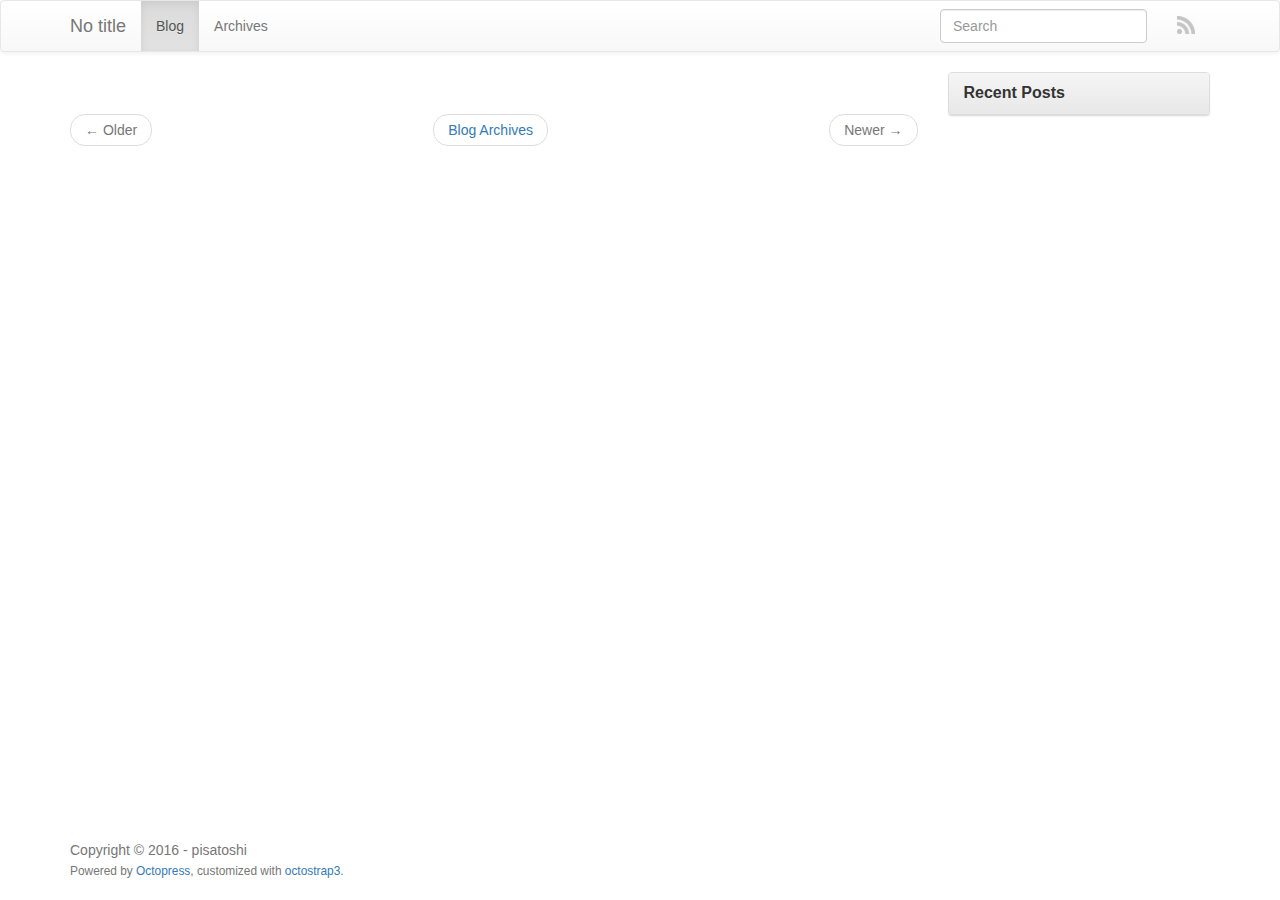
<file: index.html>
<!DOCTYPE html>
<html class="no-js" lang="en">
<head>
  <meta charset="utf-8">
  <title>No title</title>
  <meta name="author" content="pisatoshi">

  
  

  <!-- http://t.co/dKP3o1e -->
  <meta name="HandheldFriendly" content="True">
  <meta name="MobileOptimized" content="320">
  <meta name="viewport" content="width=device-width, initial-scale=1">

  
  <link rel="canonical" href="http://pisatoshi.github.io/">
  <link href="/favicon.png" type="image/png" rel="icon">
  <link href="/atom.xml" rel="alternate" title="No title" type="application/atom+xml">

  <!-- http://opengraphprotocol.org/ -->
  <meta name="twitter:card" content="summary_large_image">
  <meta property="og:type" content="website">
  <meta property="og:url" content="http://pisatoshi.github.io/">
  <meta property="og:title" content="No title">
  

  <script src="/javascripts/libs/jquery/jquery-2.1.3.min.js"></script>

<link href="/assets/bootstrap/dist/css/bootstrap.min.css" rel="stylesheet" type="text/css">
<link href="/assets/bootstrap/dist/css/bootstrap-theme.min.css" rel="stylesheet" type="text/css">


  
  <link href="/stylesheets/screen.css" media="screen, projection, print" rel="stylesheet" type="text/css">

  

</head>

  <body   >
    <a href="#content" class="sr-only sr-only-focusable">Skip to main content</a>
    <div id="wrap">
      <header role="banner">
        <nav class="navbar navbar-default" role="navigation">
    <div class="container">
        <div class="navbar-header">
            <button type="button" class="navbar-toggle" title="toggle navbar" data-toggle="collapse" data-target=".navbar-collapse">
                <span class="icon-bar"></span>
                <span class="icon-bar"></span>
                <span class="icon-bar"></span>
            </button>
            <a class="navbar-brand" href="/">No title</a>
        </div>

        <div class="navbar-collapse collapse">
            <ul class="nav navbar-nav">
                <li class="active">
                    <a rel="index" href="/">Blog</a>
                </li>
                <li >
                    <a href="/blog/archives">Archives</a>
                </li>
            </ul>
            <ul class="nav navbar-nav navbar-right">
                <li>
                    <a class="subscribe-rss" href="/atom.xml" title="subscribe via RSS">
                        <span class="visible-xs">RSS</span>
                        <img class="hidden-xs" src="/images/rss.png" alt="RSS">
                    </a>
                </li>
                
            </ul>
            
                <form class="navbar-form navbar-right" action="https://www.google.com/search" method="GET">
                    <input type="hidden" name="sitesearch" value="pisatoshi.github.io">
                    <div class="form-group">
                        <input class="form-control" type="text" name="q" placeholder="Search">
                    </div>
                </form>
            
        </div>
    </div>
</nav>


      </header>
      <div id="main" role="main" class="container">
        <div id="content">
          <div class="row">
  <div class="page-content col-md-9">
    <div class="blog-index" itemscope itemtype="http://schema.org/Blog">
    <meta itemprop="name" content="No title" />
    
    <meta itemprop="url" content="http://pisatoshi.github.io" />
      
      
    </div>

    <ul class="pager">
      
        <li class="previous disabled"><a href="#">&larr;&nbsp;Older</a></li>
      
      <li><a href="/blog/archives">Blog Archives</a></li>
      
        <li class="next disabled"><a href="#">Newer&nbsp;&rarr;</a></li>
      
    </ul>
  </div>

  
    <aside class="sidebar col-md-3">
      
        <section class="panel panel-default">
  <div class="panel-heading">
    <h3 class="panel-title">Recent Posts</h3>
  </div>
  
  <div id="recent_posts" class="list-group">
    
  </div>
</section>






      
    </aside>
  
</div>

        </div>
      </div>
    </div>
    <footer role="contentinfo"><div class="container">
    <p class="text-muted credits">
  Copyright &copy; 2016 - pisatoshi<br>
  <small>
      <span class="credit">Powered by <a href="http://octopress.org">Octopress</a></span>,
      <span class="credit">customized with <a href="https://github.com/kAworu/octostrap3">octostrap3</a></span>.
  </small>
</p>

</div>
</footer>
    







  <script type="text/javascript">
    (function(){
      var twitterWidgets = document.createElement('script');
      twitterWidgets.type = 'text/javascript';
      twitterWidgets.async = true;
      twitterWidgets.src = '//platform.twitter.com/widgets.js';
      document.getElementsByTagName('head')[0].appendChild(twitterWidgets);
    })();
  </script>


<script src="/assets/bootstrap/dist/js/bootstrap.min.js"></script>
<script src="/javascripts/modernizr.js"></script>


  </body>
</html>
</file>
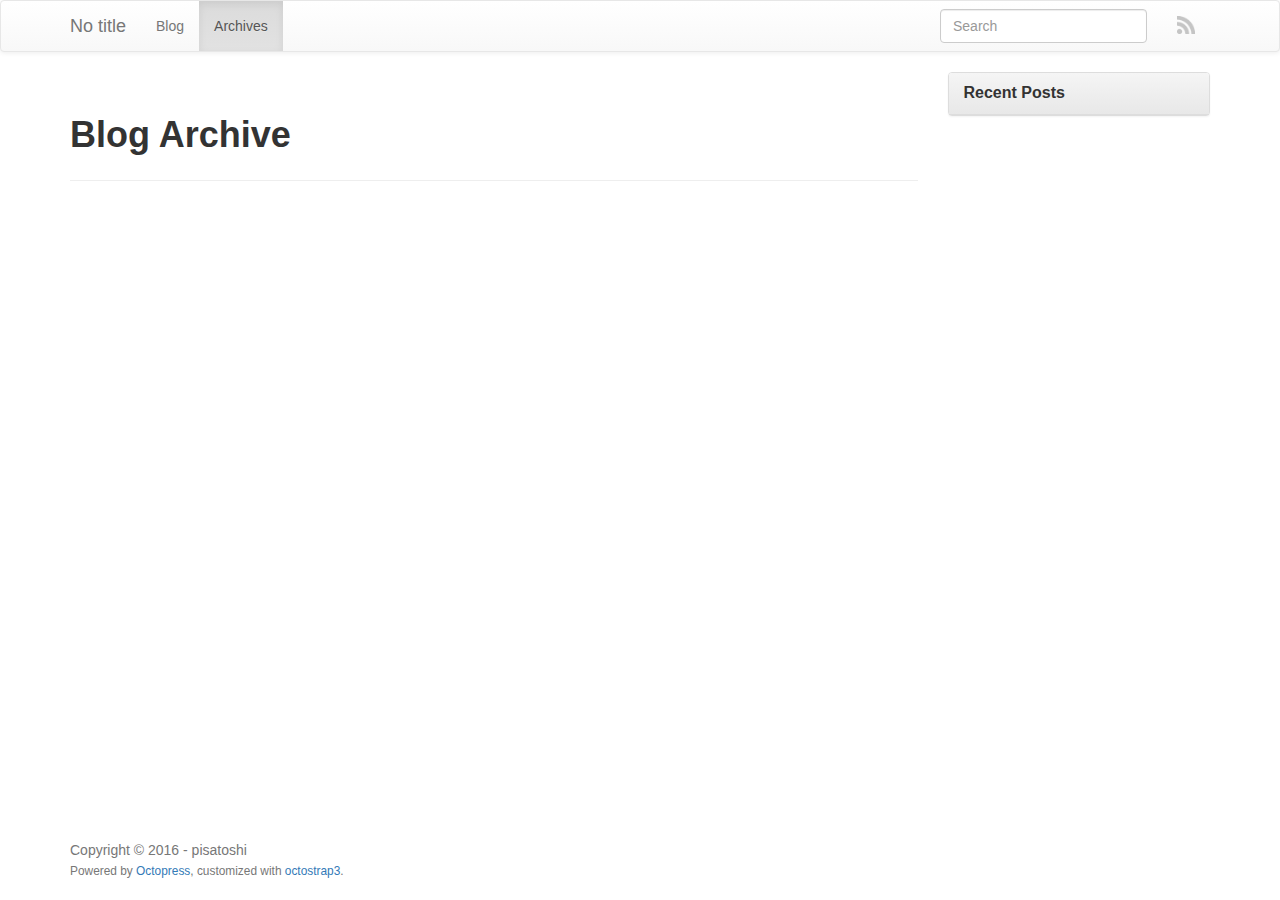
<file: blog/archives/index.html>
<!DOCTYPE html>
<html class="no-js" lang="en">
<head>
  <meta charset="utf-8">
  <title>Blog Archive - No title</title>
  <meta name="author" content="pisatoshi">

  
  

  <!-- http://t.co/dKP3o1e -->
  <meta name="HandheldFriendly" content="True">
  <meta name="MobileOptimized" content="320">
  <meta name="viewport" content="width=device-width, initial-scale=1">

  
  <link rel="canonical" href="http://pisatoshi.github.io/blog/archives/">
  <link href="/favicon.png" type="image/png" rel="icon">
  <link href="/atom.xml" rel="alternate" title="No title" type="application/atom+xml">

  <!-- http://opengraphprotocol.org/ -->
  <meta name="twitter:card" content="summary_large_image">
  <meta property="og:type" content="website">
  <meta property="og:url" content="http://pisatoshi.github.io/blog/archives/">
  <meta property="og:title" content="Blog Archive - No title">
  

  <script src="/javascripts/libs/jquery/jquery-2.1.3.min.js"></script>

<link href="/assets/bootstrap/dist/css/bootstrap.min.css" rel="stylesheet" type="text/css">
<link href="/assets/bootstrap/dist/css/bootstrap-theme.min.css" rel="stylesheet" type="text/css">


  
  <link href="/stylesheets/screen.css" media="screen, projection, print" rel="stylesheet" type="text/css">

  

</head>

  <body   >
    <a href="#content" class="sr-only sr-only-focusable">Skip to main content</a>
    <div id="wrap">
      <header role="banner">
        <nav class="navbar navbar-default" role="navigation">
    <div class="container">
        <div class="navbar-header">
            <button type="button" class="navbar-toggle" title="toggle navbar" data-toggle="collapse" data-target=".navbar-collapse">
                <span class="icon-bar"></span>
                <span class="icon-bar"></span>
                <span class="icon-bar"></span>
            </button>
            <a class="navbar-brand" href="/">No title</a>
        </div>

        <div class="navbar-collapse collapse">
            <ul class="nav navbar-nav">
                <li >
                    <a rel="index" href="/">Blog</a>
                </li>
                <li class="active">
                    <a href="/blog/archives">Archives</a>
                </li>
            </ul>
            <ul class="nav navbar-nav navbar-right">
                <li>
                    <a class="subscribe-rss" href="/atom.xml" title="subscribe via RSS">
                        <span class="visible-xs">RSS</span>
                        <img class="hidden-xs" src="/images/rss.png" alt="RSS">
                    </a>
                </li>
                
            </ul>
            
                <form class="navbar-form navbar-right" action="https://www.google.com/search" method="GET">
                    <input type="hidden" name="sitesearch" value="pisatoshi.github.io">
                    <div class="form-group">
                        <input class="form-control" type="text" name="q" placeholder="Search">
                    </div>
                </form>
            
        </div>
    </div>
</nav>


      </header>
      <div id="main" role="main" class="container">
        <div id="content">
          <div class="row">
  <div class="page-content col-md-9">
    <article role="article">
      
        <header class="page-header">
          
          
            <h1 class="entry-title">
              Blog Archive
              
            </h1>
          
        </header>
      
      <div class="entry-content">
        <div id="blog-archives" itemscope itemtype="http://schema.org/Blog">
<meta itemprop="name" content="No title" />

<meta itemprop="url" content="http://pisatoshi.github.io" />

</div>

      </div>
      
    </article>
    
  </div>

  
    <aside class="sidebar col-md-3">
      
        <section class="panel panel-default">
  <div class="panel-heading">
    <h3 class="panel-title">Recent Posts</h3>
  </div>
  
  <div id="recent_posts" class="list-group">
    
  </div>
</section>






      
    </aside>
  
</div>

        </div>
      </div>
    </div>
    <footer role="contentinfo"><div class="container">
    <p class="text-muted credits">
  Copyright &copy; 2016 - pisatoshi<br>
  <small>
      <span class="credit">Powered by <a href="http://octopress.org">Octopress</a></span>,
      <span class="credit">customized with <a href="https://github.com/kAworu/octostrap3">octostrap3</a></span>.
  </small>
</p>

</div>
</footer>
    







  <script type="text/javascript">
    (function(){
      var twitterWidgets = document.createElement('script');
      twitterWidgets.type = 'text/javascript';
      twitterWidgets.async = true;
      twitterWidgets.src = '//platform.twitter.com/widgets.js';
      document.getElementsByTagName('head')[0].appendChild(twitterWidgets);
    })();
  </script>


<script src="/assets/bootstrap/dist/js/bootstrap.min.js"></script>
<script src="/javascripts/modernizr.js"></script>


  </body>
</html>
</file>
<file: stylesheets/screen.css>
h1,h2,h3{margin-top:32px;margin-bottom:12px;font-weight:bold;line-height:1.3}h4,h5,h6{line-height:1.3}.entry-content{font-size:14px}@media only screen and (min-width: 768px){.entry-content{font-size:16px}}q{font-style:italic}q:before{content:"\201C"}q:after{content:"\201D"}.flex-content,article img,article video,article .flash-video{max-width:100%;height:auto}.basic-alignment.left,article img.left,article video.left,article .left.flash-video{float:left;margin-right:1.5em}.basic-alignment.right,article img.right,article video.right,article .right.flash-video{float:right;margin-left:1.5em}.basic-alignment.center,article img.center,article video.center,article .center.flash-video{display:block;margin:0 auto 1.5em}.basic-alignment.left,article img.left,article video.left,article .left.flash-video,.basic-alignment.right,article img.right,article video.right,article .right.flash-video{margin-bottom:.8em}.text-uppercase{text-transform:uppercase}.page-content{margin-bottom:42px}.sans,html .gist .gist-file .gist-meta{font-family:"PT Sans","Helvetica Neue",Arial,sans-serif}.serif{font-family:"PT Serif",Georgia,Times,"Times New Roman",serif}.mono{font-family:Menlo,Monaco,"Andale Mono","lucida console","Courier New",monospace}header[role=banner] .navbar li img{height:18px}header[role=banner] .navbar a.subscribe-rss,header[role=banner] .navbar a.subscribe-email{padding-top:0.9em;padding-bottom:0.9em}article img:not(.no-border){-moz-border-radius:.3em;-webkit-border-radius:.3em;border-radius:.3em;-moz-box-shadow:rgba(0,0,0,0.15) 0 1px 4px;-webkit-box-shadow:rgba(0,0,0,0.15) 0 1px 4px;box-shadow:rgba(0,0,0,0.15) 0 1px 4px;-moz-box-sizing:border-box;-webkit-box-sizing:border-box;box-sizing:border-box;border:#fff 0.5em solid}article video,article .flash-video{margin:0 auto 1.5em}article video{display:block;width:100%}article .flash-video>div{position:relative;display:block;padding-bottom:56.25%;padding-top:1px;height:0;overflow:hidden}article .flash-video>div iframe,article .flash-video>div object,article .flash-video>div embed{position:absolute;top:0;left:0;width:100%;height:100%}article>footer{padding-bottom:1em;margin-top:2em}article>footer p.meta{margin-bottom:.8em;clear:both}.separator{content:"\2022 ";padding:0 .4em 0 .2em;display:inline-block}.page-header p.meta{margin-bottom:0}.page-header .entry-title{margin-top:0}.pager{margin-top:42px}.meta.pager{margin-top:24px}#archive #content>div,#archive #content>div>article{padding-top:0}#blog-archives article{border-bottom:none;margin-top:inherit;margin-bottom:inherit;padding:1em 0 1em;position:relative}#blog-archives article:last-child{background:none}#blog-archives .year{border:none;display:none}#blog-archives .post-title{margin-bottom:.3em}#blog-archives .post-title a{font-weight:normal;display:inline-block}#blog-archives .entry-content{display:none}#blog-archives time .month,#blog-archives time .day{display:inline-block}#blog-archives time .month{text-transform:uppercase}@media only screen and (min-width: 768px){#blog-archives article{margin-left:7em}#blog-archives h2.year{float:left;margin-top:1.6em;font-weight:normal;display:inline-block;position:relative}#blog-archives time.year{display:none}#blog-archives article{padding-bottom:.7em}#blog-archives a.category{line-height:1.1em}}#content>.category article{margin-left:0;padding-left:6.8em}#content>.category .year{display:inline}.gist-file table.highlight{width:100%}.highlight{-moz-border-radius:5px;-webkit-border-radius:5px;border-radius:5px}.highlight table td.code{width:100%}figcaption+.highlight{-moz-border-radius-topleft:0;-webkit-border-top-left-radius:0;border-top-left-radius:0;-moz-border-radius-topright:0;-webkit-border-top-right-radius:0;border-top-right-radius:0}.highlight .line-numbers{text-align:right;font-size:13px;line-height:1.45em;background:#fff url('/images/noise.png?1471828663') top left !important;border-right:1px solid #ebe4ce !important;-moz-box-shadow:#fff -1px 0 inset;-webkit-box-shadow:#fff -1px 0 inset;box-shadow:#fff -1px 0 inset;text-shadow:#f1ecdc 0 -1px;padding:1em .8em .8em .8em;-moz-border-radius:0;-webkit-border-radius:0;border-radius:0}.highlight .line-numbers span{color:#93a1a1 !important}.gist-file .highlight .line-numbers{font-size:inherit;padding-top:.5em !important}figure.code,.gist,pre{-moz-box-shadow:rgba(0,0,0,0.06) 0 0 10px;-webkit-box-shadow:rgba(0,0,0,0.06) 0 0 10px;box-shadow:rgba(0,0,0,0.06) 0 0 10px}figure.code .highlight pre,.gist .highlight pre,pre .highlight pre{-moz-box-shadow:none;-webkit-box-shadow:none;box-shadow:none}.gist .highlight *::-moz-selection,figure.code .highlight *::-moz-selection{background:#c7c7c7;color:inherit;text-shadow:#839496 0 1px}.gist .highlight *::-webkit-selection,figure.code .highlight *::-webkit-selection{background:#c7c7c7;color:inherit;text-shadow:#839496 0 1px}.gist .highlight *::selection,figure.code .highlight *::selection{background:#c7c7c7;color:inherit;text-shadow:#839496 0 1px}html .gist .gist-file{margin-bottom:0;position:relative;border:none;padding-top:2.5em !important}html .gist .gist-file .highlight{margin-bottom:0}html .gist .gist-file .gist-syntax{background:none !important}html .gist .gist-file .gist-syntax .gist-highlight{background:#fcfcfc !important}html .gist .gist-file .gist-syntax .highlight pre{padding:0}html .gist .gist-file .gist-meta{padding:.6em 0.8em;color:#93a1a1;font-size:.7em !important;background:transparent;line-height:1.5em}html .gist .gist-file .gist-meta a{color:#76888b !important;text-decoration:none}html .gist .gist-file .gist-meta a:hover,html .gist .gist-file .gist-meta a:focus{text-decoration:underline}html .gist .gist-file .gist-meta a:hover{color:#586e75 !important}html .gist .gist-file .gist-meta a[href*='#file']{top:0.75em;left:0.5em;position:absolute;color:#474747 !important}html .gist .gist-file .gist-meta a[href*='#file']:hover{color:#1863a1 !important}html .gist .gist-file .gist-meta a[href*=raw]{top:0.75em;position:absolute;right:.8em;text-decoration:none;z-index:1;font-size:13px;padding-left:3em}html .gist .gist-file .gist-meta a[href*=raw]:hover,html .gist .gist-file .gist-meta a[href*=raw]:focus{text-decoration:underline}.pre-code,html .gist .gist-file .gist-syntax .highlight pre,.highlight code{white-space:pre;font-family:Menlo,Monaco,"Andale Mono","lucida console","Courier New",monospace !important;overflow:scroll;overflow-y:hidden;display:block;padding:.8em;overflow-x:auto;line-height:1.45em;background:#fcfcfc url('/images/noise.png?1471828663') top left !important;color:#586e75 !important}.pre-code span,html .gist .gist-file .gist-syntax .highlight pre span,.highlight code span{color:#586e75 !important}.pre-code span,html .gist .gist-file .gist-syntax .highlight pre span,.highlight code span{font-style:normal !important;font-weight:normal !important}.pre-code .c,html .gist .gist-file .gist-syntax .highlight pre .c,.highlight code .c{color:#93a1a1 !important;font-style:italic !important}.pre-code .cm,html .gist .gist-file .gist-syntax .highlight pre .cm,.highlight code .cm{color:#93a1a1 !important;font-style:italic !important}.pre-code .cp,html .gist .gist-file .gist-syntax .highlight pre .cp,.highlight code .cp{color:#93a1a1 !important;font-style:italic !important}.pre-code .c1,html .gist .gist-file .gist-syntax .highlight pre .c1,.highlight code .c1{color:#93a1a1 !important;font-style:italic !important}.pre-code .cs,html .gist .gist-file .gist-syntax .highlight pre .cs,.highlight code .cs{color:#93a1a1 !important;font-weight:bold !important;font-style:italic !important}.pre-code .err,html .gist .gist-file .gist-syntax .highlight pre .err,.highlight code .err{color:#dc322f !important;background:none !important}.pre-code .k,html .gist .gist-file .gist-syntax .highlight pre .k,.highlight code .k{color:#cb4b16 !important}.pre-code .o,html .gist .gist-file .gist-syntax .highlight pre .o,.highlight code .o{color:#586e75 !important;font-weight:bold !important}.pre-code .p,html .gist .gist-file .gist-syntax .highlight pre .p,.highlight code .p{color:#586e75 !important}.pre-code .ow,html .gist .gist-file .gist-syntax .highlight pre .ow,.highlight code .ow{color:#2aa198 !important;font-weight:bold !important}.pre-code .gd,html .gist .gist-file .gist-syntax .highlight pre .gd,.highlight code .gd{color:#586e75 !important;background-color:#f4cac9 !important;display:inline-block}.pre-code .gd .x,html .gist .gist-file .gist-syntax .highlight pre .gd .x,.highlight code .gd .x{color:#586e75 !important;background-color:#f1b5b4 !important;display:inline-block}.pre-code .ge,html .gist .gist-file .gist-syntax .highlight pre .ge,.highlight code .ge{color:#586e75 !important;font-style:italic !important}.pre-code .gh,html .gist .gist-file .gist-syntax .highlight pre .gh,.highlight code .gh{color:#93a1a1 !important}.pre-code .gi,html .gist .gist-file .gist-syntax .highlight pre .gi,.highlight code .gi{color:#586e75 !important;background-color:#e4e8ca !important;display:inline-block}.pre-code .gi .x,html .gist .gist-file .gist-syntax .highlight pre .gi .x,.highlight code .gi .x{color:#586e75 !important;background-color:#ccd497 !important;display:inline-block}.pre-code .gs,html .gist .gist-file .gist-syntax .highlight pre .gs,.highlight code .gs{color:#586e75 !important;font-weight:bold !important}.pre-code .gu,html .gist .gist-file .gist-syntax .highlight pre .gu,.highlight code .gu{color:#6c71c4 !important}.pre-code .kc,html .gist .gist-file .gist-syntax .highlight pre .kc,.highlight code .kc{color:#859900 !important;font-weight:bold !important}.pre-code .kd,html .gist .gist-file .gist-syntax .highlight pre .kd,.highlight code .kd{color:#268bd2 !important}.pre-code .kp,html .gist .gist-file .gist-syntax .highlight pre .kp,.highlight code .kp{color:#cb4b16 !important;font-weight:bold !important}.pre-code .kr,html .gist .gist-file .gist-syntax .highlight pre .kr,.highlight code .kr{color:#d33682 !important;font-weight:bold !important}.pre-code .kt,html .gist .gist-file .gist-syntax .highlight pre .kt,.highlight code .kt{color:#2aa198 !important}.pre-code .n,html .gist .gist-file .gist-syntax .highlight pre .n,.highlight code .n{color:#268bd2 !important}.pre-code .na,html .gist .gist-file .gist-syntax .highlight pre .na,.highlight code .na{color:#268bd2 !important}.pre-code .nb,html .gist .gist-file .gist-syntax .highlight pre .nb,.highlight code .nb{color:#859900 !important}.pre-code .nc,html .gist .gist-file .gist-syntax .highlight pre .nc,.highlight code .nc{color:#d33682 !important}.pre-code .no,html .gist .gist-file .gist-syntax .highlight pre .no,.highlight code .no{color:#b58900 !important}.pre-code .nl,html .gist .gist-file .gist-syntax .highlight pre .nl,.highlight code .nl{color:#859900 !important}.pre-code .ne,html .gist .gist-file .gist-syntax .highlight pre .ne,.highlight code .ne{color:#268bd2 !important;font-weight:bold !important}.pre-code .nf,html .gist .gist-file .gist-syntax .highlight pre .nf,.highlight code .nf{color:#268bd2 !important;font-weight:bold !important}.pre-code .nn,html .gist .gist-file .gist-syntax .highlight pre .nn,.highlight code .nn{color:#b58900 !important}.pre-code .nt,html .gist .gist-file .gist-syntax .highlight pre .nt,.highlight code .nt{color:#268bd2 !important;font-weight:bold !important}.pre-code .nx,html .gist .gist-file .gist-syntax .highlight pre .nx,.highlight code .nx{color:#b58900 !important}.pre-code .vg,html .gist .gist-file .gist-syntax .highlight pre .vg,.highlight code .vg{color:#268bd2 !important}.pre-code .vi,html .gist .gist-file .gist-syntax .highlight pre .vi,.highlight code .vi{color:#268bd2 !important}.pre-code .nv,html .gist .gist-file .gist-syntax .highlight pre .nv,.highlight code .nv{color:#268bd2 !important}.pre-code .mf,html .gist .gist-file .gist-syntax .highlight pre .mf,.highlight code .mf{color:#2aa198 !important}.pre-code .m,html .gist .gist-file .gist-syntax .highlight pre .m,.highlight code .m{color:#2aa198 !important}.pre-code .mh,html .gist .gist-file .gist-syntax .highlight pre .mh,.highlight code .mh{color:#2aa198 !important}.pre-code .mi,html .gist .gist-file .gist-syntax .highlight pre .mi,.highlight code .mi{color:#2aa198 !important}.pre-code .s,html .gist .gist-file .gist-syntax .highlight pre .s,.highlight code .s{color:#2aa198 !important}.pre-code .sd,html .gist .gist-file .gist-syntax .highlight pre .sd,.highlight code .sd{color:#2aa198 !important}.pre-code .s2,html .gist .gist-file .gist-syntax .highlight pre .s2,.highlight code .s2{color:#2aa198 !important}.pre-code .se,html .gist .gist-file .gist-syntax .highlight pre .se,.highlight code .se{color:#dc322f !important}.pre-code .si,html .gist .gist-file .gist-syntax .highlight pre .si,.highlight code .si{color:#268bd2 !important}.pre-code .sr,html .gist .gist-file .gist-syntax .highlight pre .sr,.highlight code .sr{color:#2aa198 !important}.pre-code .s1,html .gist .gist-file .gist-syntax .highlight pre .s1,.highlight code .s1{color:#2aa198 !important}.pre-code div .gd,html .gist .gist-file .gist-syntax .highlight pre div .gd,.highlight code div .gd,.pre-code div .gd .x,html .gist .gist-file .gist-syntax .highlight pre div .gd .x,.highlight code div .gd .x,.pre-code div .gi,html .gist .gist-file .gist-syntax .highlight pre div .gi,.highlight code div .gi,.pre-code div .gi .x,html .gist .gist-file .gist-syntax .highlight pre div .gi .x,.highlight code div .gi .x{display:inline-block;width:100%}.highlight,.gist-highlight{margin-bottom:1.8em;background:#fcfcfc url('/images/noise.png?1471828663') top left;overflow-y:hidden;overflow-x:auto}.highlight pre,.gist-highlight pre{background:none;-moz-border-radius:0px;-webkit-border-radius:0px;border-radius:0px;border:none;padding:0;margin-bottom:0}pre::-webkit-scrollbar,.highlight::-webkit-scrollbar,.gist-highlight::-webkit-scrollbar{height:.5em;background:rgba(0,0,0,0.15)}pre::-webkit-scrollbar-thumb:horizontal,.highlight::-webkit-scrollbar-thumb:horizontal,.gist-highlight::-webkit-scrollbar-thumb:horizontal{background:rgba(0,0,0,0.15);-webkit-border-radius:4px;border-radius:4px}.highlight code{background:#000}figure.code,.gist{background:none;padding:0;margin-bottom:1.5em}figure.code pre,.gist pre{margin-bottom:0}figure.code figcaption,.gist figcaption{position:relative}figure.code .highlight,.gist .highlight{margin-bottom:0}.code-title{text-align:center;font-size:13px;line-height:2em;text-shadow:#cbcccc 0 1px 0;color:#474747;font-weight:normal;margin-bottom:0;-moz-border-radius-topleft:5px;-webkit-border-top-left-radius:5px;border-top-left-radius:5px;-moz-border-radius-topright:5px;-webkit-border-top-right-radius:5px;border-top-right-radius:5px;font-family:"Helvetica Neue", Arial, "Lucida Grande", "Lucida Sans Unicode", Lucida, sans-serif;background:#aaa url('/images/code_bg.png?1471828663') top repeat-x;border:1px solid #565656;border-top-color:#cbcbcb;border-left-color:#a5a5a5;border-right-color:#a5a5a5;border-bottom:0}.download-source,figure.code figcaption a,.gist figcaption a{top:0.9em;position:absolute;right:.8em;text-decoration:none;z-index:1;font-size:13px;padding-left:3em}.download-source:hover,figure.code figcaption a:hover,.gist figcaption a:hover,.download-source:focus,figure.code figcaption a:focus,.gist figcaption a:focus{text-decoration:underline}figure.code:not(.panel),.gist{border:1px solid #ddd;-moz-border-radius:5px;-webkit-border-radius:5px;border-radius:5px}figure.code:not(.panel) .highlight,.gist .highlight{border-top:1px solid #ddd;-moz-border-radius:5px;-webkit-border-radius:5px;border-radius:5px;-moz-border-radius-topleft:0;-webkit-border-top-left-radius:0;border-top-left-radius:0;-moz-border-radius-topright:0;-webkit-border-top-right-radius:0;border-top-right-radius:0}figure.code:not(.panel) figcaption,.gist figcaption{padding:10px 15px}figure.code:not(.panel) figcaption,figure.code:not(.panel) .gist-file,.gist figcaption,.gist .gist-file{color:#333;background-color:#f5f5f5;-moz-border-radius:5px;-webkit-border-radius:5px;border-radius:5px}figure.code:not(.panel) figcaption a[href*='#file'],figure.code:not(.panel) .gist-file a[href*='#file'],.gist figcaption a[href*='#file'],.gist .gist-file a[href*='#file']{font-size:16px;line-height:1.45em;font-weight:bold}#gh_repos p{font-size:13px}.gh-profile-link{margin:6px;font-size:13px}.googleplus h1{-moz-box-shadow:none !important;-webkit-box-shadow:none !important;-o-box-shadow:none !important;box-shadow:none !important;border-bottom:0px none !important}.googleplus a{text-decoration:none;white-space:normal !important;line-height:32px}.googleplus a img{float:left;margin-right:0.5em;border:0 none}.googleplus-hidden{position:absolute;top:-1000em;left:-1000em}body figure.code{padding:0}body figure.code .highlight code{-moz-border-radius:0;-webkit-border-radius:0;border-radius:0}body figure.code .highlight pre{white-space:pre}html,body{height:100%}#wrap{min-height:100%;height:auto !important;height:100%;margin:0 auto -60px;padding:0 0 60px}footer[role=contentinfo]{height:60px}@media print{body *{visibility:hidden}.no-print,.no-print *{display:none !important}.page-content,.page-content *{visibility:visible}.page-content{position:absolute;left:0;top:0}}
</file>
